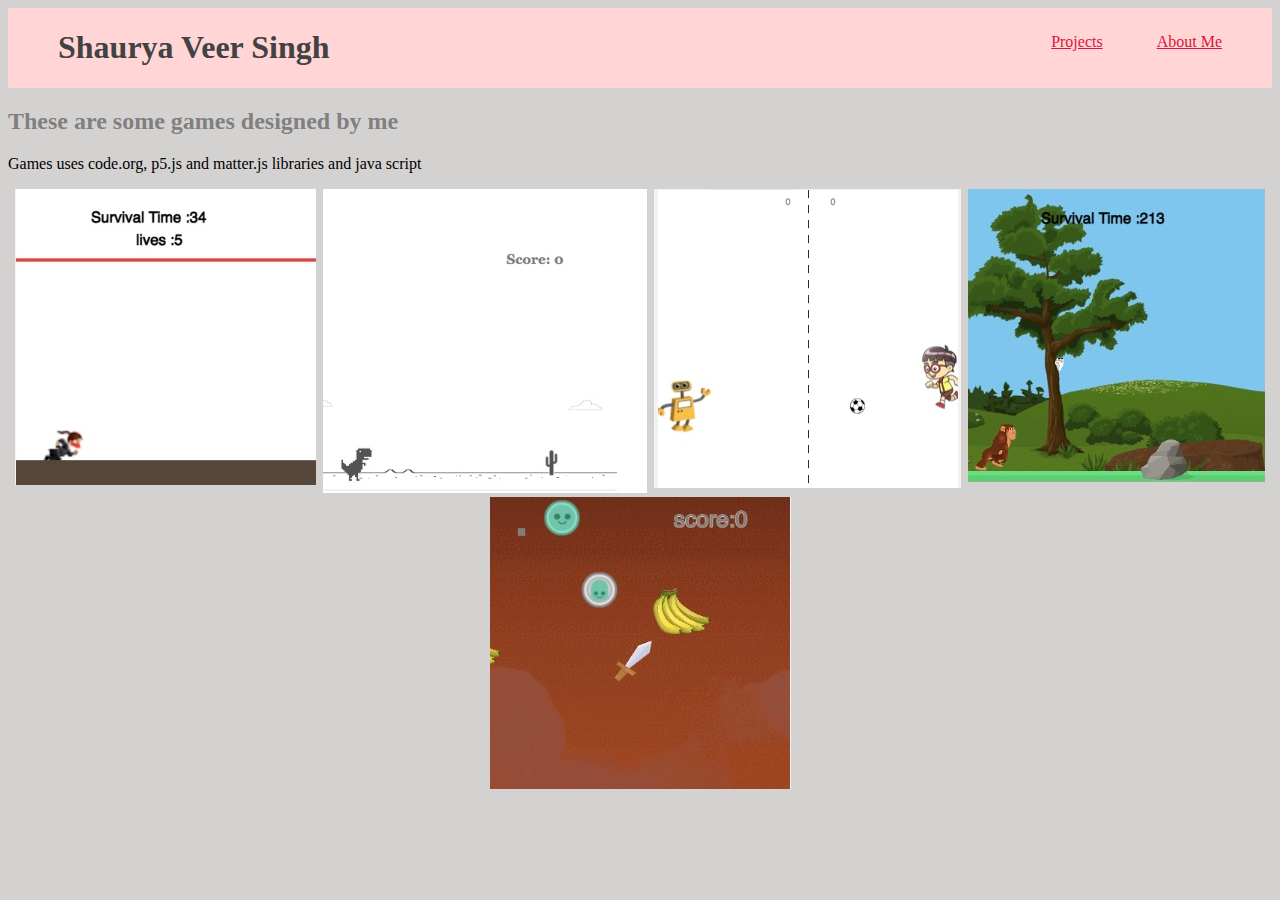
<file: index.html>
<!DOCTYPE html>
<html>
    <link href= "style.css"
          rel = "stylesheet"
          type = "text/css"/>
          
    <head>
        <title>my Porfolio</title>
      
    </head>
    <body>
     <div class = "header">   
         <h1>Shaurya Veer Singh</h1>  
         <div class="menu">
        <a href="index.html">Projects</a>
        <a href="aboutMe.html"> About Me </a> 
    </div>
    </div>
    
        <h2>These are some games designed by me</h2>
        <p>Games uses code.org, p5.js and matter.js libraries and java script</p>
       <div class = "grid">
           <div class = "item">
        <a href="https://studio.code.org/projects/gamelab/b-kILZLWjmEwlzf4lx3ViyU-r3Edc78XxdywEmK1sr0">
        <img src="thief runnner.jpg"/> 
        <p>Thief runner</p>
        </a>
    </div>
      <div class= "item">
    <a href="https://studio.code.org/projects/gamelab/FJxX3u_RFM1z2Iz5yU-7ginxKy2NNF7P_UMmmPYCvaQ">
        <img src="trex.jpg"/>
        <p>Trex runner</p>
 </a>
 
</div>
<div class= "item"> 
    <a href ="https://studio.code.org/projects/gamelab/aGLTDqiQLXsuFIMjrvyw_TVcFGbnEdk2Lr-gw3nE-Yk">
        <img src = "pong.jpg">
        <p>Pong game</p>
    </a>
</div>
<div class= "item"> 
    <a href ="https://studio.code.org/projects/gamelab/USrNhptC2OBtgG0j4yjg1spyJxH1vBDOyDHqSG-H_wE">
        <img src = "mgh.jpg">
        <p>Monkey go happy</p>
    </a>
</div>
<div class= "item"> 
    <a href ="https://studio.code.org/projects/gamelab/C9MLqurh1GyN8Bc1h7z6VKGKdCxjL8ujQ-yZpn0k-uE">
        <img src = "fruit ninja.jpg">
        <p>Fruit ninja</p>
    </a>
</div>
    </div>
    </body>

</html>
</file>
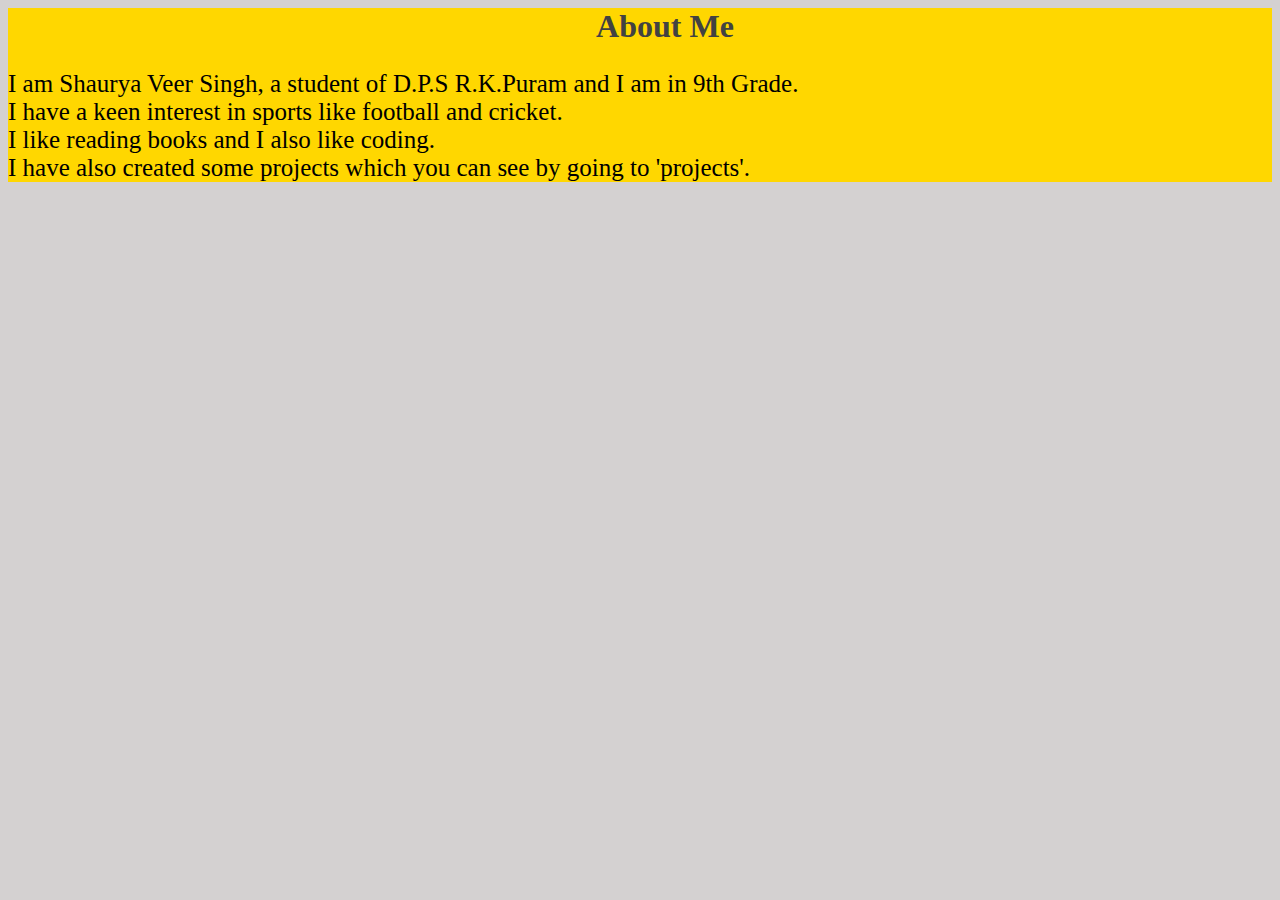
<file: aboutMe.html>
<html>
    <link href= "style.css"
    rel = "stylesheet"
    type = "text/css"/>
    <body>
        <div class="about">
        <h1 style="text-align: center;"> About Me</h1>
       
<p>I am Shaurya Veer Singh, a student of D.P.S R.K.Puram and I am in 9th Grade.<br/> I have a keen interest in sports like football and cricket.<br/> I like reading books and I also like coding.<br/> I have also created some projects which you can see by going to 'projects'. </p>
       
        </div>
     </body>
</html>
</file>
<file: style.css>
h1 {
    color: rgb(66, 66, 66);
   margin-left:50px;
  }
  
  h2 {
      color:rgba(80, 80, 80, 0.651)
  }
  .header {
      background-color: rgb(255, 213, 213);
      
      display : flex ;
      justify-content : space-between
      
  }
  .grid{
      display : flex;
      flex-wrap : wrap;
      justify-content : space-evenly;
      flex-direction : row;

  }
 body{
     background-color:#d4d1d1;
 }
 
 a:link{
     color :crimson
 }
 a:visited{
     color:darkmagenta
 }
 .menu{
    margin-right:50px;
    margin-top: 25px;
    }
    .menu a{
        margin-left:50px;
    }
    .item {
        position: relative;
    }
    .item p{
        position:absolute;
        top: 50%;
        left: 50%;
        transform: translate(-50%,-50%);
        opacity: 0;
        
    }
    .item :hover p {
        opacity: 1;
    }
    .about{
        background-color: gold;
    }
    .about p{
        font-size: 25px;
    }
</file>
